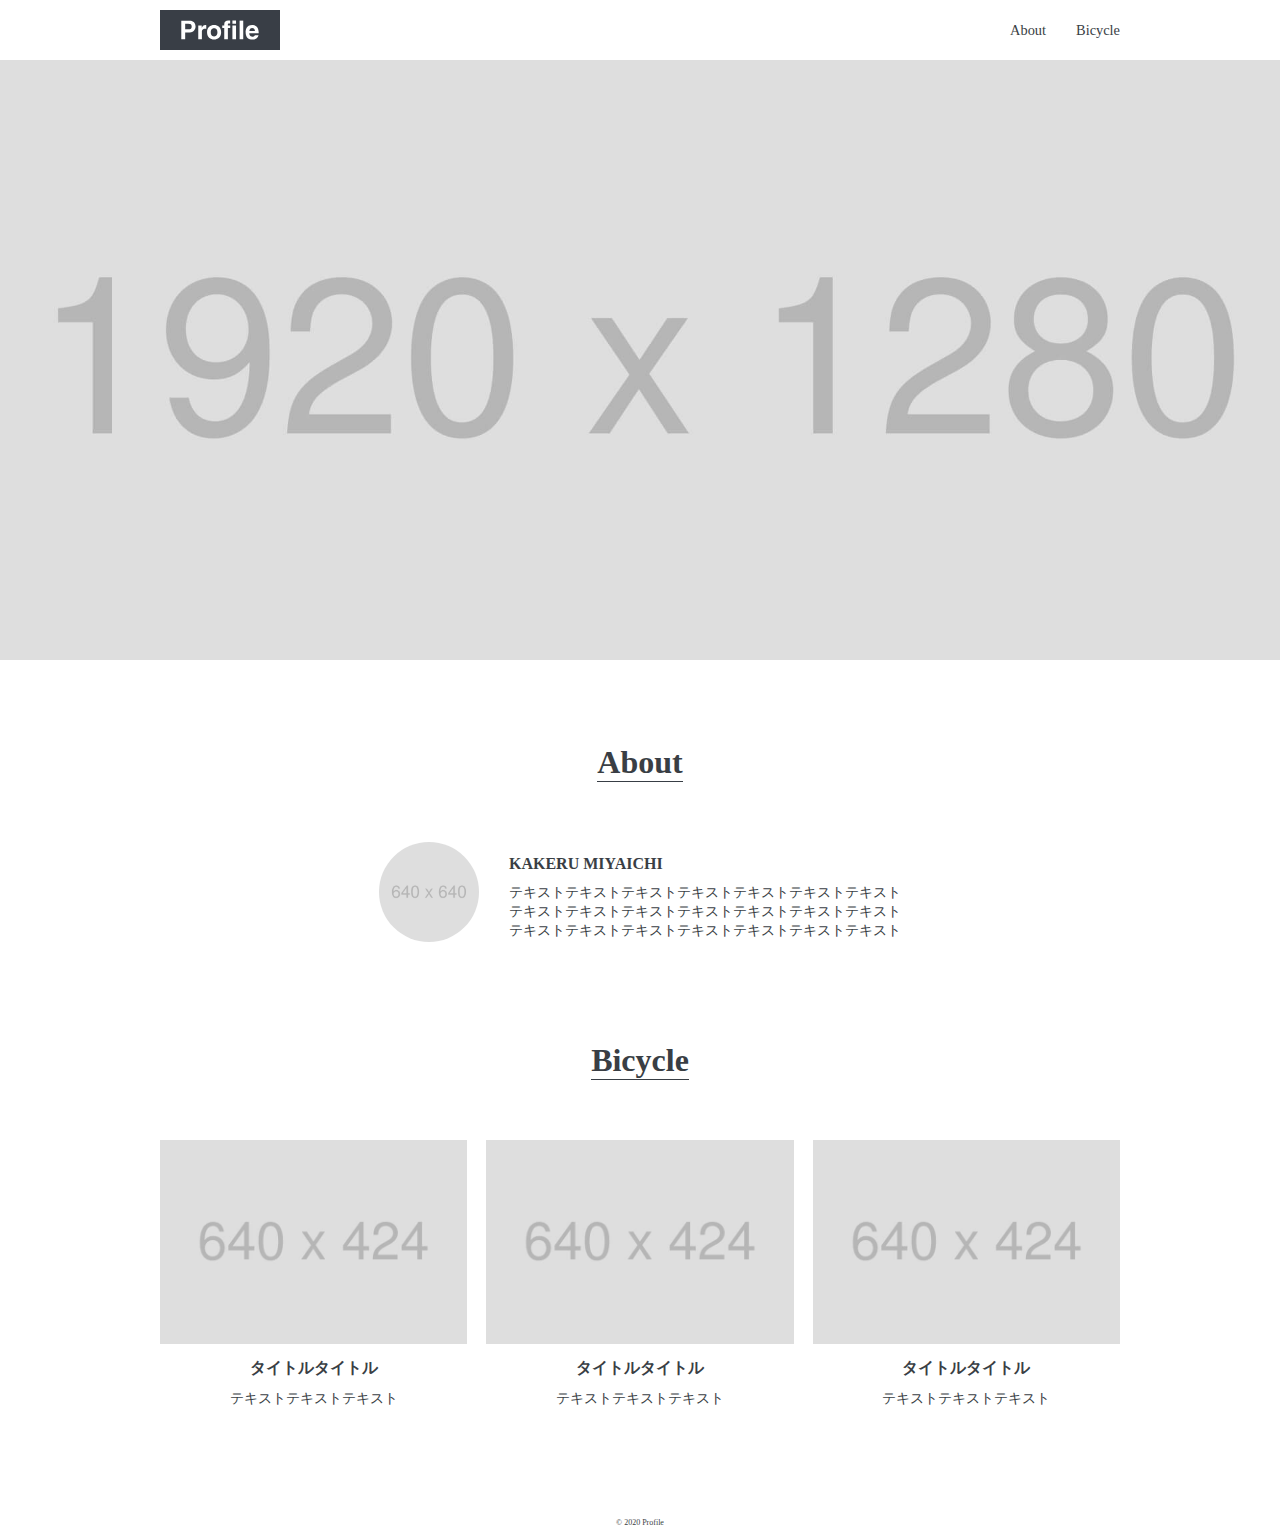
<file: projects/codestep/profile/index.html>
<!DOCTYPE html>
<html lang="ja">
<head>
  <meta charset="UTF-8">
  <meta http-equiv="X-UA-Compatible" content="IE=edge">
  <meta name="viewport" content="width=device-width, initial-scale=1.0">
  <link rel="stylesheet" href="styles.css">
  <link rel="icon" href="img/favicon.ico">
  <title>Profile</title>
</head>
<body>
  <header class="header wrapper">
    <h1 class="site-title">
      <a class="logo" href="index.html"><img src="img/logo.svg" alt="Profile"></a>
    </h1>
    <nav>
      <ul class="nav">
        <li class="nav-list"><a class="nav-anchor" href="#about">About</a></li>
        <li class="nav-list"><a class="nav-anchor" href="#bicycle">Bicycle</a></li>
      </ul>
    </nav>
  </header>
  <main>
    <div class="mainvisual">
      <img class="mainvisual-image" src="img/mainvisual.jpg" alt="big_bicycle_photo">
    </div>
    <section class="about wrapper">
      <h2 class="section-title">About</h2>
      <div class="content">
        <img class="profile-image" src="img/about.jpg" alt="profile_photo">
        <div class="text">
          <h3 class="content-title" >KAKERU MIYAICHI</h3>
          <p>
            テキストテキストテキストテキストテキストテキストテキスト<br>
            テキストテキストテキストテキストテキストテキストテキスト<br>
            テキストテキストテキストテキストテキストテキストテキスト
          </p>
        </div>
      </div>
    </section>
    <section class="bicycle wrapper">
      <h2 class="section-title">Bicycle</h2>
      <ul class="bicycle-list">
        <li class="bicycle-image">
          <img src="img/bicycle1.jpg" alt="bicycle1">
          <h3 class="content-title">タイトルタイトル</h3>
          <p>テキストテキストテキスト</p>
        </li>
        <li class="bicycle-image">
          <img src="img/bicycle2.jpg" alt="bicycle2">
          <h3 class="content-title">タイトルタイトル</h3>
          <p>テキストテキストテキスト</p>
        </li>
        <li class="bicycle-image">
          <img src="img/bicycle3.jpg" alt="bicycle3">
          <h3 class="content-title">タイトルタイトル</h3>
          <p>テキストテキストテキスト</p>
        </li>
      </ul>
    </section>
  </main>
  <footer class="footer">
    <p>&copy; 2020 Profile</p>
  </footer>
</body>
</html>
</file>
<file: projects/codestep/profile/styles.css>
@charset "UTF-8";

* {
  margin: 0;
  padding: 0;
}

html {
  font-size: 100%;
}

body {
  color: rgb(57, 62, 68);
  font-size: 0.9rem;
}

a {
  text-decoration: none;
}

img {
  max-width: 100%;
}

li {
  list-style: none;
}

.site-title {
  width: 120px;
  line-height: 0;
  padding: 10px 0;
}

.site-title .logo {
  display: block;
}

.section-title {
  display: inline-block;
  font-size: 2rem;
  text-align: center;
  margin-bottom: 60px;
  border-bottom: solid 1px #383e45;
}

.content-title {
  font-size: 1rem;
  margin: 10px 0;
}

.wrapper {
  max-width: 960px;
  margin: 0 auto 100px auto;
  padding: 0 4%;
  text-align: center;
}

.header {
  display: flex;
  justify-content: space-between;
  align-items: center;
  margin: 0 auto;
}

.header .nav {
  display: flex;
  padding: 10px 0;
}

.header .nav-list {
  margin-left: 30px;
}

.header .nav-list .nav-anchor {
  color:rgb(57, 62, 68);
}

.header .nav-list .nav-anchor:hover {
  color: rgb(179, 180, 181)
}

.mainvisual {
  margin-bottom: 80px;
}

.mainvisual .mainvisual-image {
  width: 100%;
  height: 600px;
  object-fit: cover;
  max-width: 1920px;
}

.about .content {
  display: flex;
  justify-content: center;
  align-items: center;
}

.about .profile-image {
  width: 100px;
  height: 100px;
  border-radius: 50%;
  margin-right: 30px;
}

.about .text {
  text-align: left;
}

.bicycle .bicycle-list {
  display: flex;
  justify-content: space-between;
}

.bicycle .bicycle-image {
  width: 32%;
}

.footer {
  font-size: 0.5rem;
  padding: 10px 0;
  text-align: center;
}

@media screen and (max-width: 600px) {
  .mainvisual .mainvisual-image {
    height: calc(100vh - 60px);
  }

  .about .content {
    flex-direction: column;
  }
  .about .profile-image {
    margin-right: 0;
  }

  .bicycle .bicycle-list {
    flex-direction: column;
  }
  .bicycle .bicycle-image {
    width: 100%;
    margin-bottom: 30px;
  }
}
</file>
